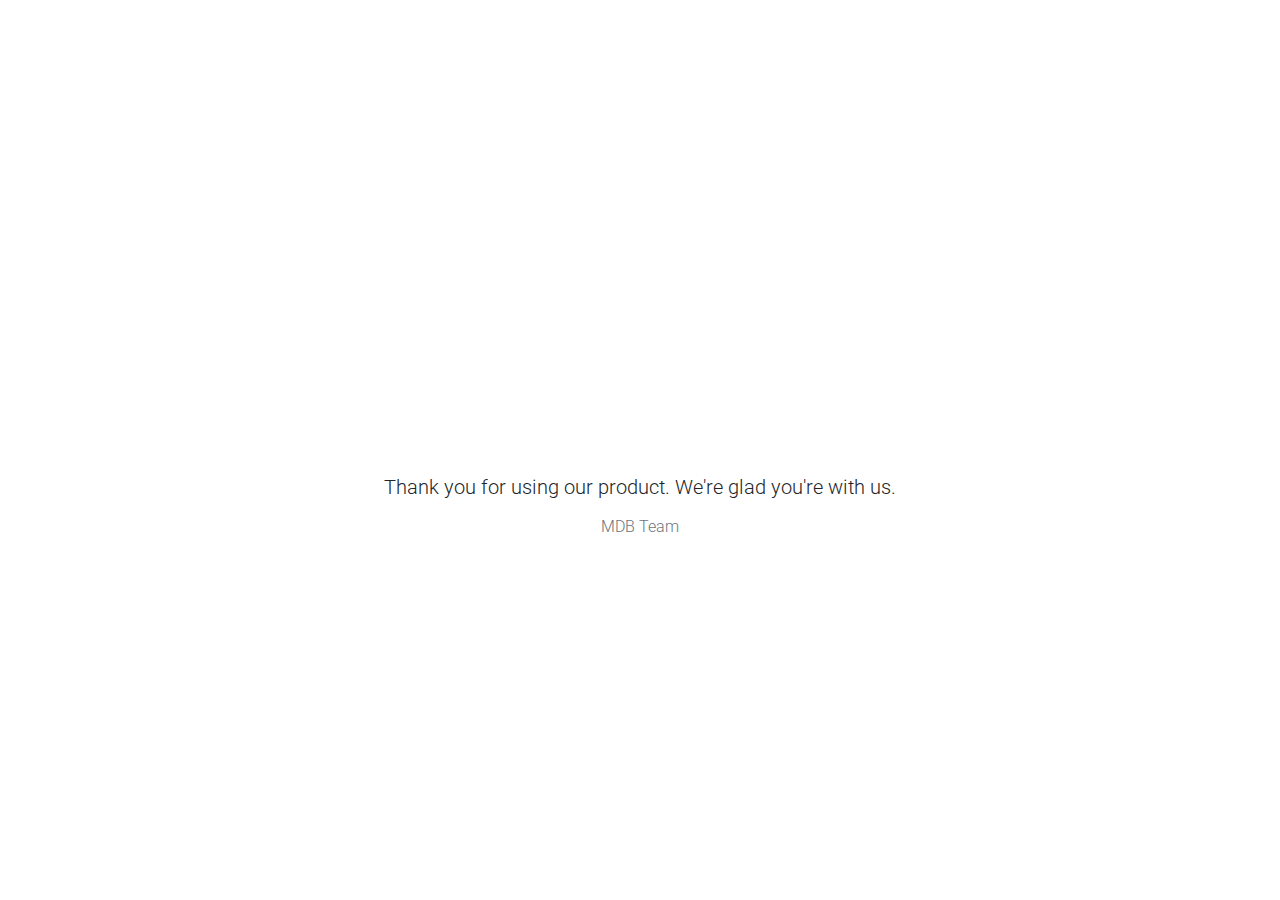
<file: sciencehammer/static/index.html>
<!DOCTYPE html>
<html lang="en">
<head>
  <meta charset="UTF-8">
  <meta name="viewport" content="width=device-width, initial-scale=1, shrink-to-fit=no">
  <meta http-equiv="x-ua-compatible" content="ie=edge">
  <title>Material Design for Bootstrap</title>
  <!-- MDB icon -->
  <link rel="icon" href="img/mdb-favicon.ico" type="image/x-icon">
  <!-- Font Awesome -->
  <link rel="stylesheet" href="https://use.fontawesome.com/releases/v5.11.2/css/all.css">
  <!-- Google Fonts Roboto -->
  <link rel="stylesheet" href="https://fonts.googleapis.com/css?family=Roboto:300,400,500,700&display=swap">
  <!-- Bootstrap core CSS -->
  <link rel="stylesheet" href="css/bootstrap.min.css">
  <!-- Material Design Bootstrap -->
  <link rel="stylesheet" href="css/mdb.min.css">
  <!-- Your custom styles (optional) -->
  <link rel="stylesheet" href="css/style.css">
</head>
<body>

  <!-- Start your project here-->  
  <div style="height: 100vh">
    <div class="flex-center flex-column">
      <h1 class="text-hide animated fadeIn mb-4" style="background-image: url('https://mdbootstrap.com/img/logo/mdb-transparent-250px.png'); width: 250px; height: 90px;">MDBootstrap</h1>
      <h5 class="animated fadeIn mb-3">Thank you for using our product. We're glad you're with us.</h5>
      <p class="animated fadeIn text-muted">MDB Team</p>
    </div>
  </div>
  <!-- End your project here-->

  <!-- jQuery -->
  <script type="text/javascript" src="js/jquery.min.js"></script>
  <!-- Bootstrap tooltips -->
  <script type="text/javascript" src="js/popper.min.js"></script>
  <!-- Bootstrap core JavaScript -->
  <script type="text/javascript" src="js/bootstrap.min.js"></script>
  <!-- MDB core JavaScript -->
  <script type="text/javascript" src="js/mdb.min.js"></script>
  <!-- Your custom scripts (optional) -->
  <script type="text/javascript"></script>

</body>
</html>
</file>
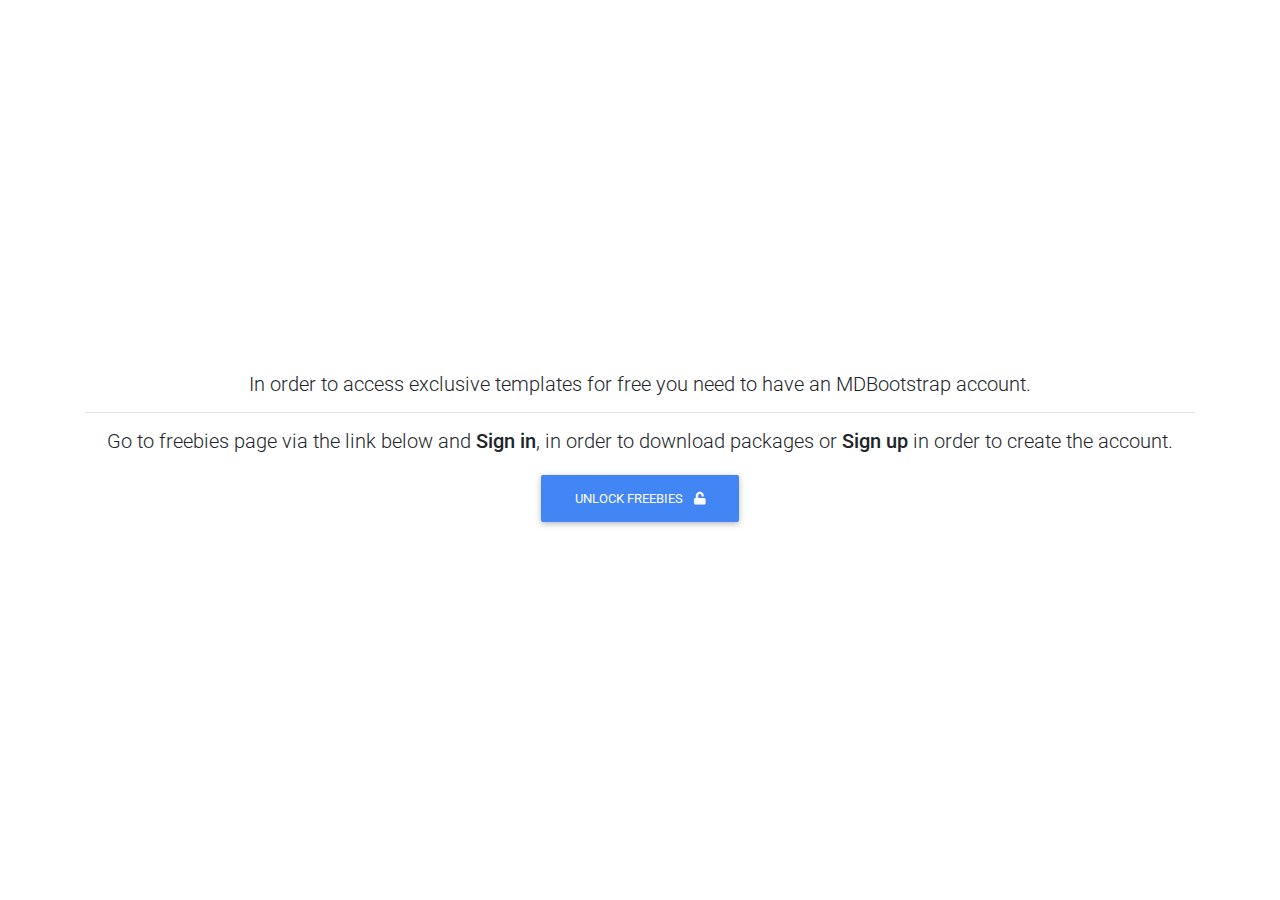
<file: sciencehammer/static/exclusive-templates/unlock-exclusive-freebies.html>
<!DOCTYPE html>
<html lang="en">

<head>
  <meta charset="UTF-8">
  <meta name="viewport" content="width=device-width, initial-scale=1, shrink-to-fit=no">
  <meta http-equiv="x-ua-compatible" content="ie=edge">
  <title>Material Design for Bootstrap</title>
  <!-- MDB icon -->
  <link rel="icon" href="../img/mdb-favicon.ico" type="image/x-icon">
  <!-- Font Awesome -->
  <link rel="stylesheet" href="https://use.fontawesome.com/releases/v5.11.2/css/all.css">
  <!-- Google Fonts Roboto -->
  <link rel="stylesheet" href="https://fonts.googleapis.com/css?family=Roboto:300,400,500,700&display=swap">
  <!-- Bootstrap core CSS -->
  <link rel="stylesheet" href="../css/bootstrap.min.css">
  <!-- Material Design Bootstrap -->
  <link rel="stylesheet" href="../css/mdb.min.css">
  <!-- Your custom styles (optional) -->
  <link rel="stylesheet" href="../css/style.css">
</head>

<body>

  <!-- Start your project here-->
  <div class="d-flex align-items-center" style="height:100vh">
    <div class="container text-center">
      <h5 class="animated fadeIn mb-3">In order to access exclusive templates for free you need to have an MDBootstrap
        account.</h5>
        <hr>
      <h5 class="animated fadeIn mb-3">Go to freebies page via the link below and <strong>Sign in</strong>, in order to
        download packages or <strong>Sign up</strong> in order to create the account.</h5>
        <a href="https://mdbootstrap.com/freebies/?utm_campaign=ExclusiveFreebies&utm_source=jQuery" class="btn btn-primary">Unlock freebies <i class="fas fa-unlock ml-2"></i></a>

    </div>
  </div>
  <!-- End your project here-->

  <!-- jQuery -->
  <script type="text/javascript" src="../js/jquery.min.js"></script>
  <!-- Bootstrap tooltips -->
  <script type="text/javascript" src="../js/popper.min.js"></script>
  <!-- Bootstrap core JavaScript -->
  <script type="text/javascript" src="../js/bootstrap.min.js"></script>
  <!-- MDB core JavaScript -->
  <script type="text/javascript" src="../js/mdb.min.js"></script>
  <!-- Your custom scripts (optional) -->
  <script type="text/javascript"></script>

</body>

</html>
</file>
<file: sciencehammer/static/css/style.css>
/* Variables */
:root {
  --entity-type-task-color: #ef6b22;
  --entity-type-method-color: #ecc100;
  --entity-type-metric-color: #45b068;
  --entity-type-material-color: #1882c5;
  --entity-type-generic-color: #4c65ff;
  --entity-type-other-color: #ee3768;
  --entity-type-none-color: transparent;

  --relation-type-used-color: #e25150;
  --relation-type-feature-color: #ef6327;
  --relation-type-hyponym-color: #eba048;
  --relation-type-evaluate-color: #66a841;
  --relation-type-part-color: #00a3eb;
  --relation-type-compare-color: #7086f1;
  --relation-type-conjunction-color: #a269ef;
  --relation-type-none-color: transparent;
}

/* Entity Color */
.etype-color-task {
  background-color: var(--entity-type-task-color);
}

.etype-color-method {
  background-color: var(--entity-type-method-color);
}

.etype-color-metric {
  background-color: var(--entity-type-metric-color);
}

.etype-color-material {
  background-color: var(--entity-type-material-color);
}

.etype-color-generic {
  background-color: var(--entity-type-generic-color);
}

.etype-color-other {
  background-color: var(--entity-type-other-color);
}

.etype-color-none {
  background-color: transparent;
}
/* Entity Color */

/* Relation Color */
.rtype-color-used {
  background-color: var(--relation-type-used-color);
}

.rtype-color-feature {
  background-color: var(--relation-type-feature-color);
}

.rtype-color-hyponym {
  background-color: var(--relation-type-hyponym-color);
}

.rtype-color-evaluate {
  background-color: var(--relation-type-evaluate-color);
}

.rtype-color-part {
  background-color: var(--relation-type-part-color);
}

.rtype-color-compare {
  background-color: var(--relation-type-compare-color);
}

.rtype-color-conjunction {
  background-color: var(--relation-type-conjunction-color);
}

.rtype-color-none {
  background-color: transparent;
}
/* Relation Color */

/* Selection */
::selection {
  color: #ffffff;
  background-color: #dc3545;
}

::-moz-selection {
  color: #ffffff;
  background-color: #dc3545;
}

::-webkit-selection {
  color: #ffffff;
  background-color: #dc3545;
}
/* Selection */

/* Spinner */
.spinner-border-sm {
  width: 0.9rem;
  height: 0.9rem;
}
/* Spinner */

/* Navbar */
.navbar-nav {
  font-family: "Open Sans", sans-serif;
  font-weight: 500;
  font-size: inherit;
  line-height: inherit;
}
/* Navbar */

/* Page */
.page_container {
  background: #f1f1f1;
  min-height: calc(100vh - 130px);
  overflow: visible !important;
}

.page_panel {
  padding-top: 60px;
  padding-bottom: 20px;
}

.page_intro {
  padding-top: 20px;
  padding-bottom: 30px;
}

.page-footer,
.footer-copyright {
  background-color: #f1f1f1 !important;
}
/* Page */

/* Language & Example */
.row_language {
  font-family: "Open Sans", sans-serif;
}

.row_language .dropdown-item {
  padding: 0.2rem 1.0rem;
}

#language_select_dropmenu {
  padding: 0.4rem 1.0rem;
  font-size: .86rem;
}

#entity_query_button,
#relation_query_button {
  padding: 0.3rem 1.8rem;
  font-size: .86rem;
}

#entity_type_button {
  padding: 0.4rem 1.2rem;
  font-size: .86rem;
}

#entity_type_collapse .badge {
  font-size: 14px;
  margin: 0rem 0.1rem;
}
/* Language & Example */

/* Textarea */
.row_recognizer textarea {
  height: 100%;
  padding: 0.65rem 0.75rem 50px;
  resize: none;
}

.inner_textarea_container {
  position: relative;
  -webkit-text-size-adjust: none
}

.textarea_placeholder_text {
  display: block;
  position: absolute;
  text-align: left;
  cursor: text;
  pointer-events: none;
  top: 10px;
  left: 30px;
  right: 30px;
  color: #959595;
  font-family: "Open Sans", sans-serif;
  font-weight: 300;
  font-size: inherit;
  line-height: inherit;
  font-size: 24px;
}

.textarea_placeholder_text>span {
  font-size: 16px;
  line-height: 150%;
  top: 1.0em;
  position: relative;
  display: block
}
/* Textarea */

/* Panel */
.inner_textarea_container .card.target_card {
  height: 100%;
  background-color: #e9ecef;
}

#target_texarea {
  padding: 0.65rem 0.75rem 50px;
}

#target_texarea p {
  margin-bottom: 1.0rem;
  font-size: 0.9rem;
  line-height: 2.0;
}

#target_texarea .badge {
  color: #222222 !important;
  padding: 0.4em .4em;
  font-size: 90%;
}

#target_texarea .badge.overlap {
  color: #dddddd !important;
  background-color: var(--type-checkbox-task-checked-color);
}
/* Panel */

/* Widgets */
.textarea_upload_text {
  display: block;
  position: absolute;
  text-align: left;
  cursor: text;
  bottom: 15px;
  left: 30px;
  font-family: "Open Sans", sans-serif;
  font-weight: 300;
  font-size: inherit;
  line-height: inherit;
  font-size: 15px;
}

.textarea_export_text {
  display: block;
  position: absolute;
  text-align: right;
  cursor: text;
  bottom: 15px;
  right: 30px;
  font-family: "Open Sans", sans-serif;
  font-weight: 300;
  font-size: inherit;
  line-height: inherit;
  font-size: 15px;
}

.textarea_statistic_text {
  display: block;
  position: absolute;
  text-align: right;
  cursor: text;
  pointer-events: none;
  bottom: 15px;
  right: 35px;
  font-family: "Open Sans", sans-serif;
  font-weight: 300;
  font-size: inherit;
  line-height: inherit;
  font-size: 15px;
}
/* Widgets */

/* Graph */
.graph-form-input {
  background-color: white !important;
  border-top-left-radius: 0.125rem !important;
}

#graph_query_button {
  padding: 0.3rem 1.8rem;
  font-size: 0.96rem;
}

.row_graph {
  height: 45rem;
}

#graph_container {
  height: 100%;
}
/* Graph */

/* Modal */
#error_happened_modal .btn.btn-sm {
  padding: 0.4rem 1.0rem;
  font-size: .86rem;
}
/* Modal */

/* Extra small devices (portrait phones, less than 500px) */
@media (max-width: 499.98px) {
  .type_checkbox_text.shortcut {
    display: block;
  }
  .type_checkbox_text.verbose {
    display: none;
  }
}

/* Extra small devices (portrait phones, less than 576px) */
@media (max-width: 575.98px) {
  .container.page_panel {
    padding-left: 0;
    padding-right: 0;
  }

  .row_language {
    padding-left: 15px;
    padding-right: 15px;
  }

  .inner_textarea_container .form-control {
    border: none;
    border-radius: 0;
  }

  #target_textarea_container {
    margin-top: 1px;
    margin-bottom: 30px;
    min-height: 300px;
  }

  .card.target_card {
    padding-bottom: 25px;
    border: none;
    border-radius: 0;
  }

  #language_select_dropmenu,#query_button {
    padding-left: 0.5rem;
    padding-right: 0.5rem;
  }
}

/* Small devices (landscape phones, 576px and up) */
@media (min-width: 576px) and (max-width: 767.98px) {
  #target_textarea_container {
    margin-top: 15px;
    margin-bottom: 30px;
    min-height: 300px;
  }

  .card.target_card {
    padding-bottom: 25px;
  }
}

/* Medium devices (tablets, 768px and up) */
@media (min-width: 768px) and (max-width: 991.98px) {
}

/* Large devices (desktops, 992px and up) */
@media (min-width: 992px) and (max-width: 1199.98px) {
  .textarea_placeholder_text {
    font-size: 28px;
  }
}

/* Extra large devices (large desktops, 1200px and up) */
@media (min-width: 1200px) {
  .textarea_placeholder_text {
    font-size: 28px;
  }
}
</file>
